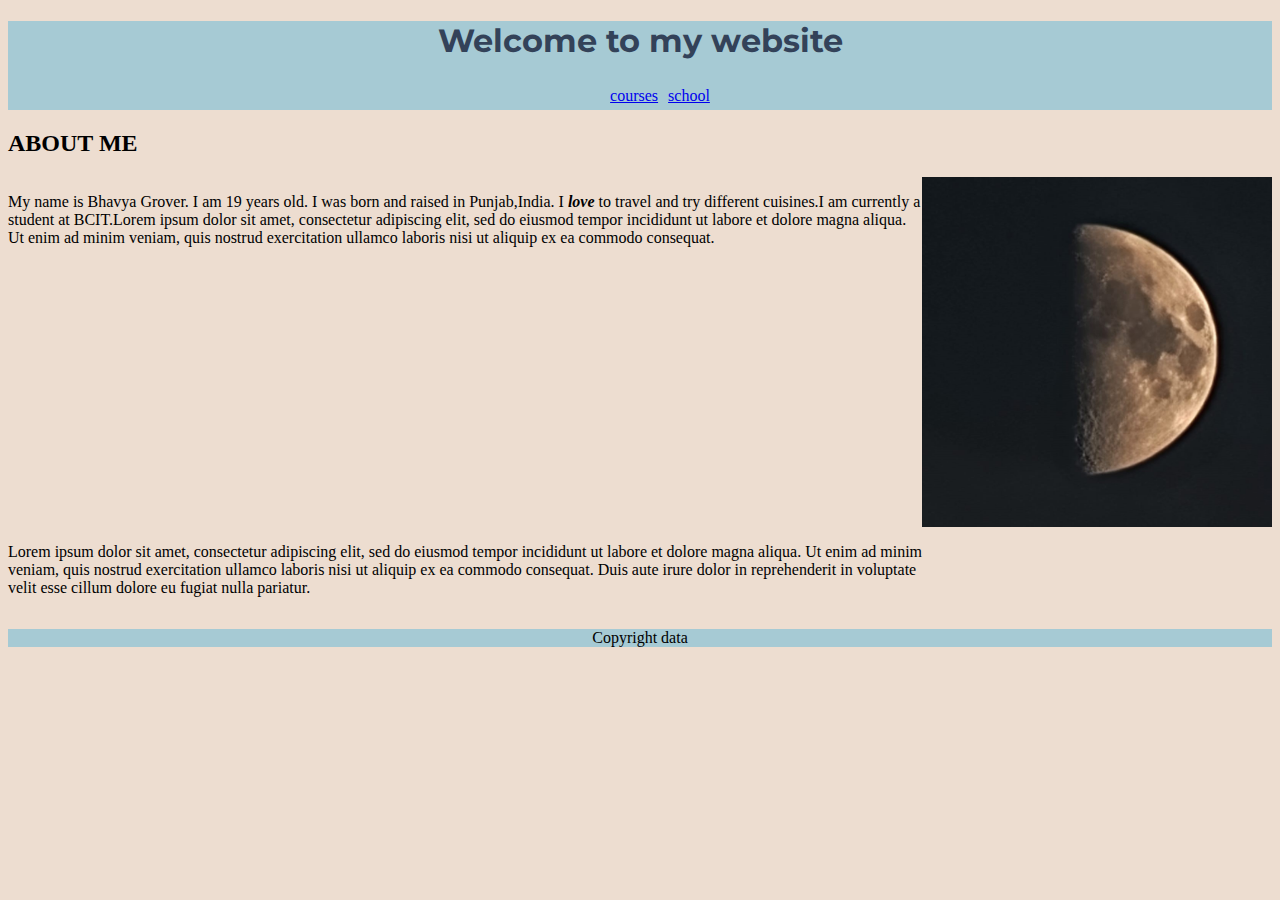
<file: index.html>
<!DOCTYPE html>
<html lang="en-US">
  <head>
    <title>lab3</title>
    <link rel="stylesheet" href="css/style.css">
    <link rel="preconnect" href="https://fonts.googleapis.com">
    <link rel="preconnect" href="https://fonts.gstatic.com" crossorigin>
    <link href="https://fonts.googleapis.com/css2?family=Indie+Flower&family=Montserrat&family=Roboto:wght@700&display=swap" rel="stylesheet">
  </head>
  <body>
    <header>
      <nav>
        <h1 class="IndexHeading">Welcome to my website</h1>
        <ul class="NavList">
          <li><a href="misc/courses.html" title="Go to courses">courses</a></li>
          <li><a href="misc/school.html" title="Go to school">school</a></li>
        </ul>
      </nav>
    </header>
    <main>
      <article>
        <h2>ABOUT ME</h2>
        <div class="IndexSection">
          <img alt="Moon" src="images/IMG-20220911-WA0000.jpg" width="350" height="350">
          <p class="IndexPar1">
            My name is Bhavya Grover. I am 19 years old. I was born and raised
            in Punjab,India. I <em><strong>love</strong></em> to travel and try
            different cuisines.I am currently a student at BCIT.Lorem ipsum dolor sit amet, consectetur adipiscing elit, sed do eiusmod tempor incididunt ut labore et dolore magna aliqua. Ut enim ad minim veniam, quis nostrud exercitation ullamco laboris nisi ut aliquip ex ea commodo consequat.
          </p>
          <p class="IndexPar2">
            Lorem ipsum dolor sit amet, consectetur adipiscing elit, sed do eiusmod tempor incididunt ut labore et dolore magna aliqua. Ut enim ad minim veniam, quis nostrud exercitation ullamco laboris nisi ut aliquip ex ea commodo consequat. Duis aute irure dolor in reprehenderit in voluptate velit esse cillum dolore eu fugiat nulla pariatur.
          </p>
        </div>
      </article>
    </main>
    <footer>
      <p>Copyright data</p>
    </footer>
  </body>
</html>
</file>
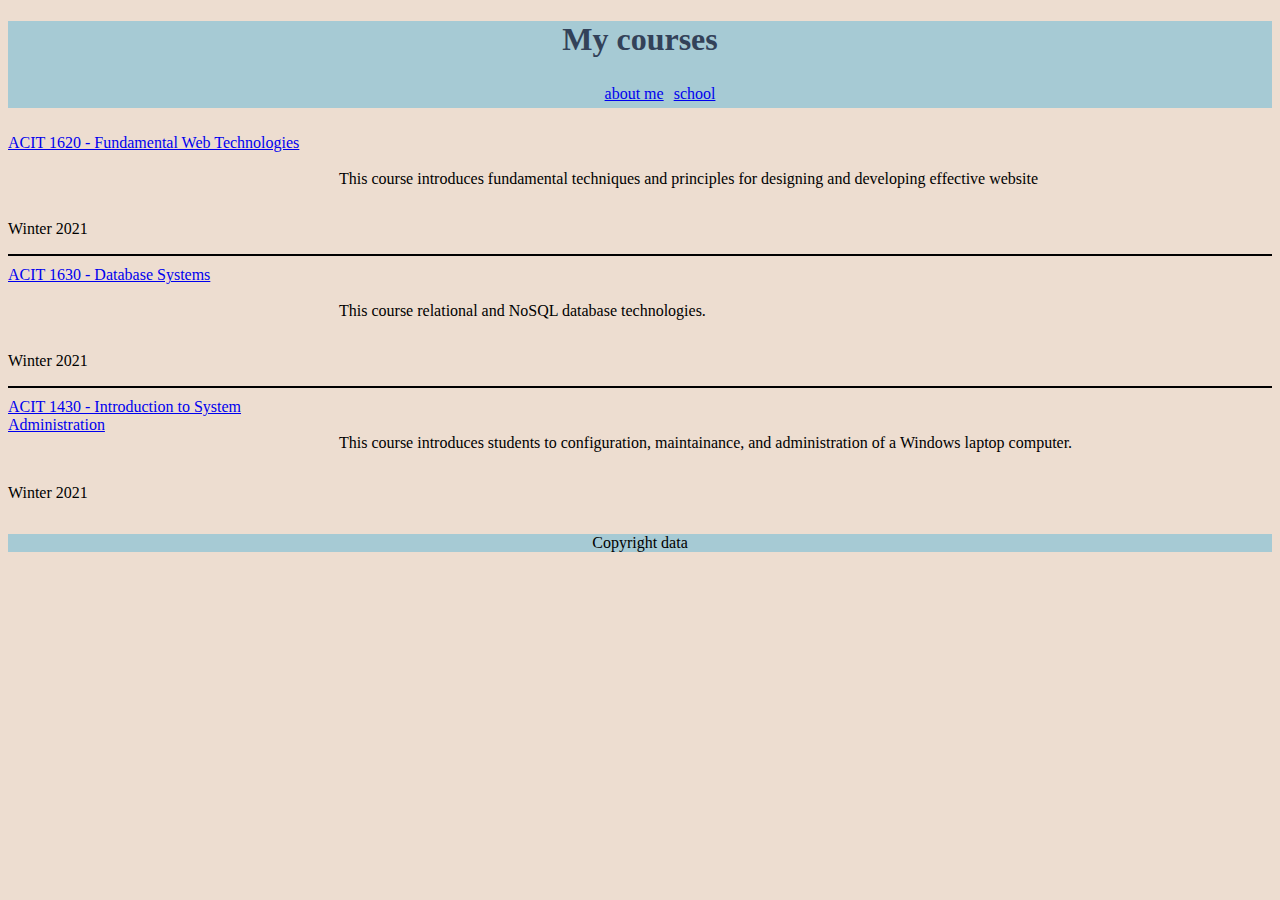
<file: misc/courses.html>
<!DOCTYPE html>
<html lang="en-US">
  <head>
    <title>Courses</title>
    <link rel="stylesheet" href="../css/style.css" />
    <script defer src="../js/script.js"></script>
  </head>
  <body>
    <header>
      <nav>
        <h1>My courses</h1>
        <ul class="NavList">
          <li><a href="../index.html" title="Go to about me">about me</a></li>
          <li><a href="school.html" title="Go to school">school</a></li>
        </ul>
      </nav>
    </header>
    <main>
      <ul class="course">
        <li class="course-des">
          <a
            href="https://www.bcit.ca/outlines/20223048467/"
            title="Course outline- Web tech"
            >ACIT 1620 - Fundamental Web Technologies</a
          >
          <p>Winter 2021</p>
          <p>
            This course introduces fundamental techniques and principles for
            designing and developing effective website
          </p>
        </li>
        <li class="course-des">
          <a
            href="https://www.bcit.ca/outlines/20221089206/"
            title="Course outline- Database"
            >ACIT 1630 - Database Systems</a
          >
          <p>Winter 2021</p>
          <p>This course relational and NoSQL database technologies.</p>
        </li>
        <li>
          <a
            href="https://www.bcit.ca/outlines/20223048460/"
            title="Course outline- Database"
            >ACIT 1430 - Introduction to System Administration</a
          >
          <p>Winter 2021</p>
          <p>
            This course introduces students to configuration, maintainance, and
            administration of a Windows laptop computer.
          </p>
        </li>
      </ul>
    </main>
    <footer>
      <p>Copyright data</p>
    </footer>
  </body>
</html>
</file>
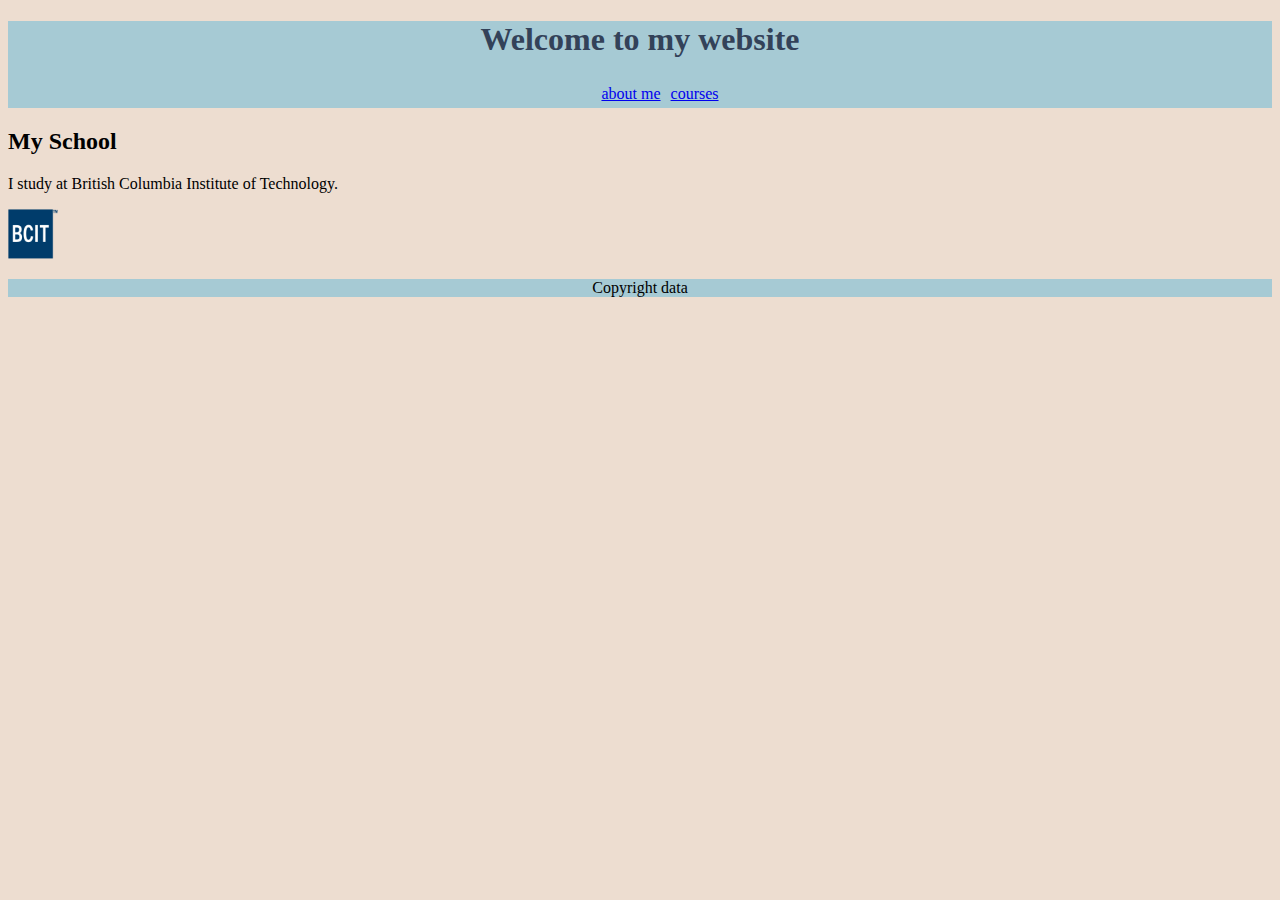
<file: misc/school.html>
<!DOCTYPE html>
<html lang="en-US">
    <head>
        <title>School</title>
        <link rel="stylesheet" href="../css/style.css">
    </head>
    <body>
        <header>
            <nav>
              <h1>Welcome to my website</h1>
              <ul class="NavList">
                <li><a href="../index.html" title="Go to about me">about me</a></li>
                <li><a href="courses.html" title="Go to courses">courses</a></li>
              </ul>
            </nav>
          </header>
        <article>
            <h2>My School</h2>
            <section>
                <p>I study at British Columbia Institute of Technology.</p>
            </section>
            <section>
                <a href="https://www.bcit.ca/"><img alt="BCIT logo" src="../images/BCIT_logo.png" width="50" height="50"></a>
            </section>
        </article>
        <footer>
            <p>Copyright data</p>
        </footer>
    </body>
</html>
</file>
<file: css/style.css>
body{
    background-color: #EDDDD0;
}
h1{
    color:#334259;
}
nav{
    background-color: #A6CAD4;
    text-align: center;
}
span{
    position: relative;
}
.NavList{
    list-style-position: inside;
    list-style-type: none;
    display:flex;
    flex-direction: column;
    justify-content: center;
    align-items: center;
}
.NavList li{
    padding: 5px;
}
.IndexHeading{
    font-family: 'Montserrat', sans-serif;
}
footer{
    background-color: #A6CAD4;
    text-align: center;
}
.IndexSection{
    display:grid;
    grid-template-columns: 3fr 1fr;
    grid-template-rows: 2fr;
}
.IndexPar1{
    grid-column: 1/2;
    grid-row: 1/2;
}
.IndexSection img{
    grid-column: 2/3;
    grid-row: 1/2;
}

.IndexPar2{
    grid-column: 1/2;
    grid-row: 2/3;
}

.course{
    list-style-type: none;
    padding: 0;
}

.course-des{
    border-bottom: 2px solid black;
}
.course li{
    padding-top: 10px;
}

@media all and (min-width:600px){
    .NavList{
        flex-direction:row;
    }
    .course li{
        display:grid;
        grid-template-rows: 20px 1fr 1fr;
        grid-template-columns: 1fr 3fr;
        column-gap: 20px;
    }
    p+p{
        grid-column: 2/3;
        grid-row: 2/4;
    }
    a+p{
        grid-column:1/2;
        grid-row: 3/4;
    }
}
</file>
